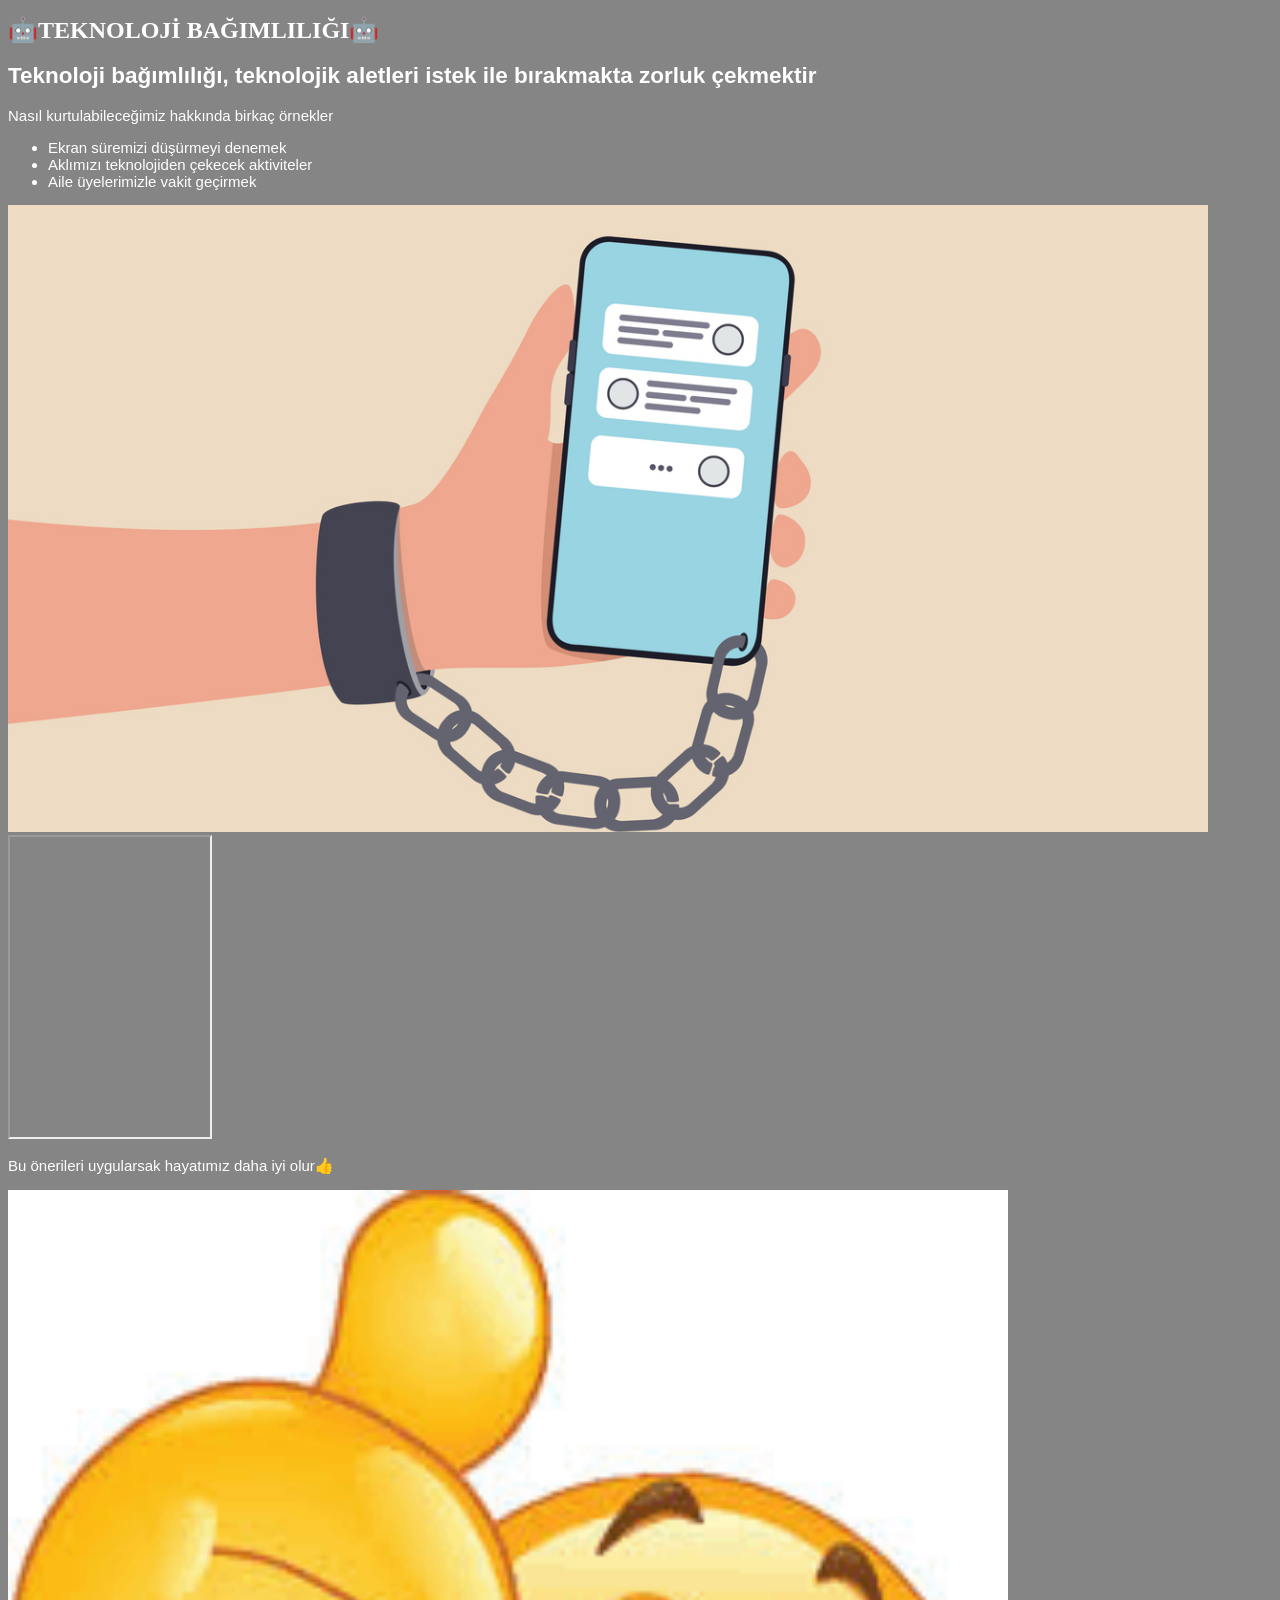
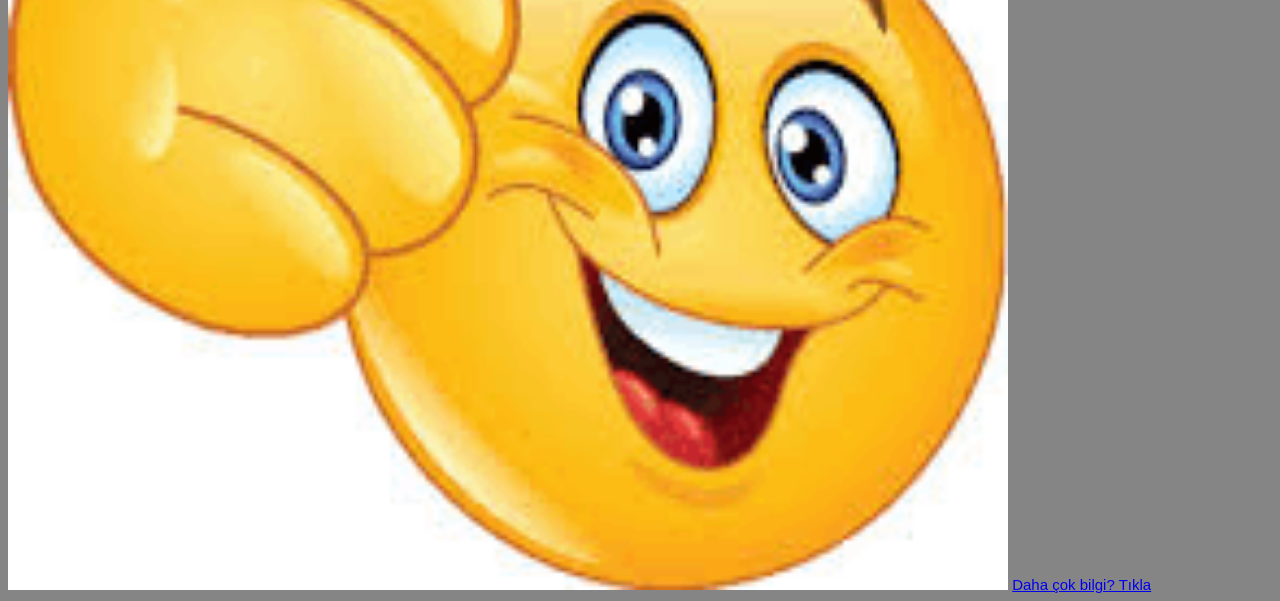
<file: templates/index.html>
<!DOCTYPE html>
<html>
<head>
    <title>bro</title>
    <link rel="stylesheet" href="../static/css/style.css">
</head>
<body>
    <h1>🤖TEKNOLOJİ BAĞIMLILIĞI🤖</h1>
    <h2>Teknoloji bağımlılığı, teknolojik aletleri istek ile bırakmakta zorluk çekmektir</h2>
    <p>Nasıl kurtulabileceğimiz hakkında birkaç örnekler</p>
    
            <ul>
                <li>Ekran süremizi düşürmeyi denemek</li>
                <li>Aklımızı teknolojiden çekecek aktiviteler</li>
                <li>Aile üyelerimizle vakit geçirmek</li>
            </ul>
    <img src="../static/img/65e6f0f03116811601b6f88c_0foYWIvSGr2R57LLuywh.png" alt="Image1">
    <iframe src="https://www.meteoblue.com/en/weather/week/istanbul_republic-of-t%c3%bcrkiye_745044?day=4&utm_source=weather_widget&utm_medium=linkus&utm_content=daily&utm_campaign=Weather%2BWidget" width="200" height="300"></iframe>
    <p>Bu önerileri uygularsak hayatımız daha iyi olur👍</p>
    <img src="../static/img/s.gif" width="1000" height = "1000" alt="image2">
    <a href="/info">Daha çok bilgi? Tıkla</a>
    <a href=""
</body>
</html>
</file>
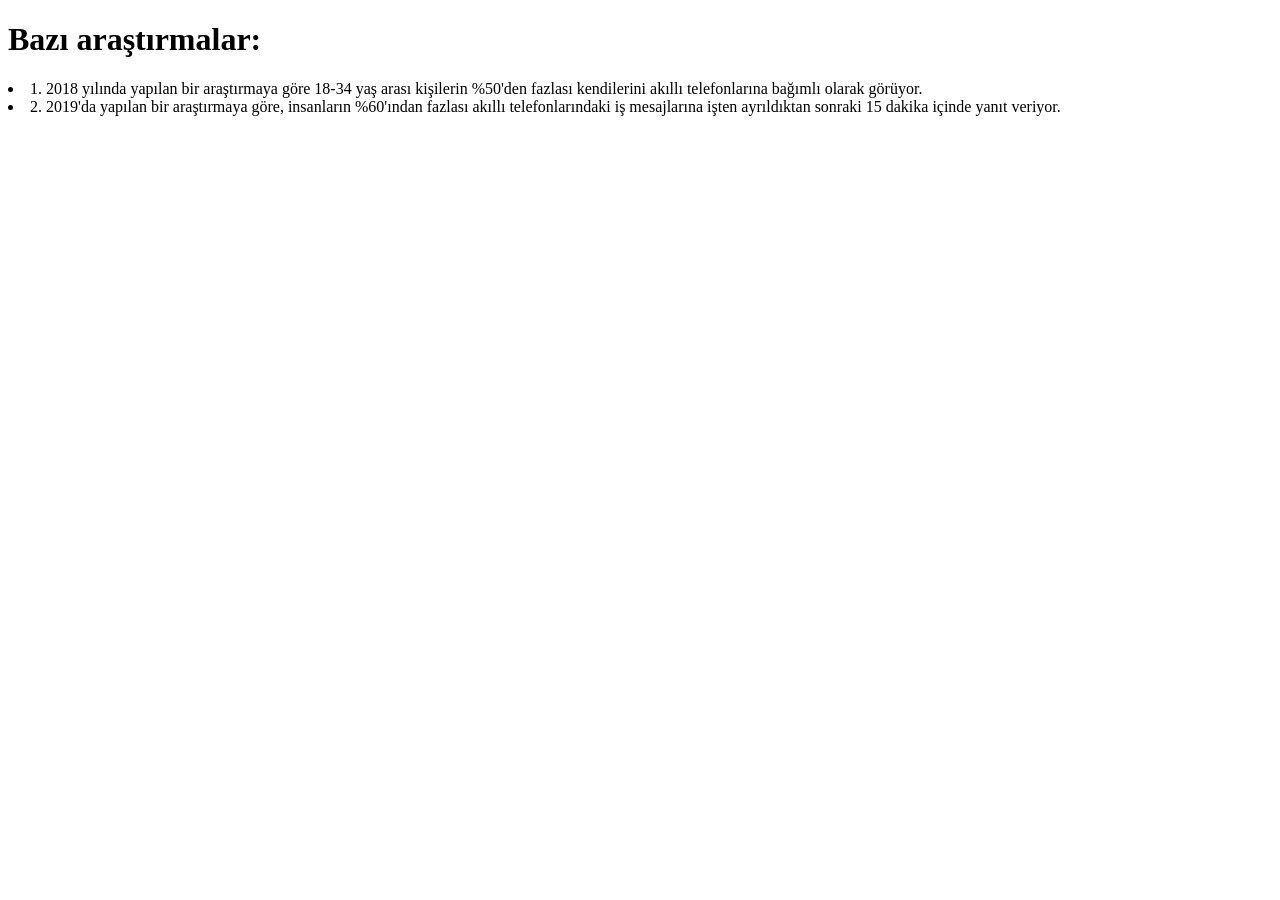
<file: templates/info.html>
<!DOCTYPE html>
<html lang="en">
<head>
    <meta charset="UTF-8">
    <meta name="viewport" content="width=device-width, initial-scale=1.0">
    <title>Document</title>
</head>
<body>
    <h1>Bazı araştırmalar:</h1>
    <lu>
            <li>1. 2018 yılında yapılan bir araştırmaya göre 18-34 yaş arası kişilerin %50'den fazlası kendilerini akıllı telefonlarına bağımlı olarak görüyor.</li>
            <li>2. 2019'da yapılan bir araştırmaya göre, insanların %60'ından fazlası akıllı telefonlarındaki iş mesajlarına işten ayrıldıktan sonraki 15 dakika içinde yanıt veriyor.</li>
    </lu>
    

</h2>
</body>
</html>
</file>
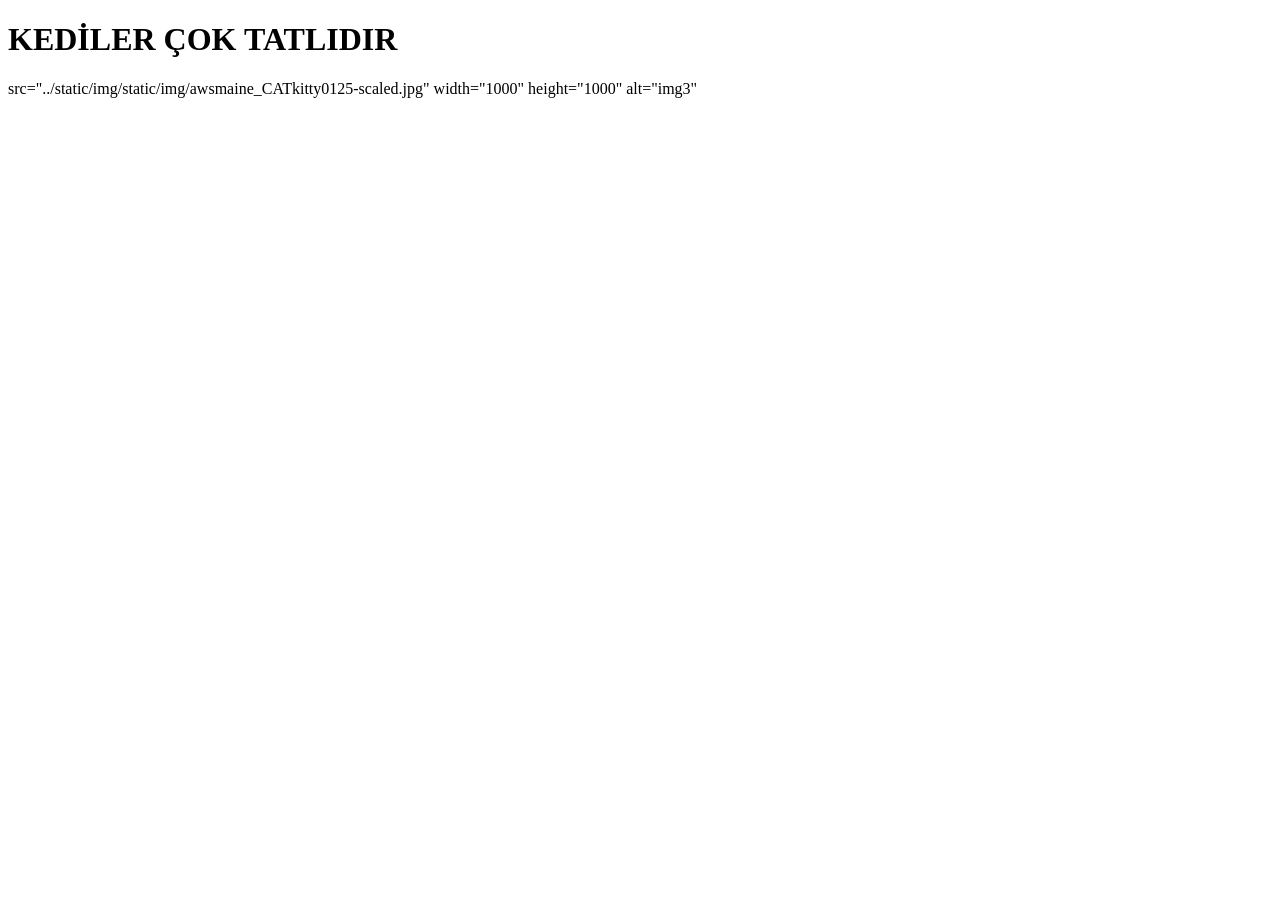
<file: templates/random_fact.html>
<!DOCTYPE html>
<html lang="en">
<head>
    <meta charset="UTF-8">
    <meta name="viewport" content="width=device-width, initial-scale=1.0">
    <title>Document</title>
</head>
<body>
    <h1>KEDİLER ÇOK TATLIDIR</h1>
    <img>src="../static/img/static/img/awsmaine_CATkitty0125-scaled.jpg" width="1000" height="1000" alt="img3"</img>
</body>
</file>
<file: static/css/style.css>
body {
    font-family: Arial, sans-serif; /* Yazı tipi ailesi */
    font-size: 15px; /* <p></p> etiketindeki ana yazının boyutu */
    background-color: #858585; /* Web sayfasının arka plan rengi */
    color: #ffffff; /* Metin rengi */
}

h1 {
    color: #ffffff; /* Başlık rengi */
    font-size: 24px; /* Başlık yazı tipi boyutu */
    font-family: Georgia, serif; /* Başlıkta kullanılan yazı tipi ailesi */
}

@keyframes color-change {
  0%   { color: rgb(255, 255, 255); }
  25%  { color: rgb(124, 124, 124); }
  50% { color: rgb(0, 0, 0);}
  75%  { color: rgb(124, 124, 124); }
  100% { color: rgb(255, 255, 255); }
}


h2 {
  animation: color-change 3s infinite;
}
</file>
